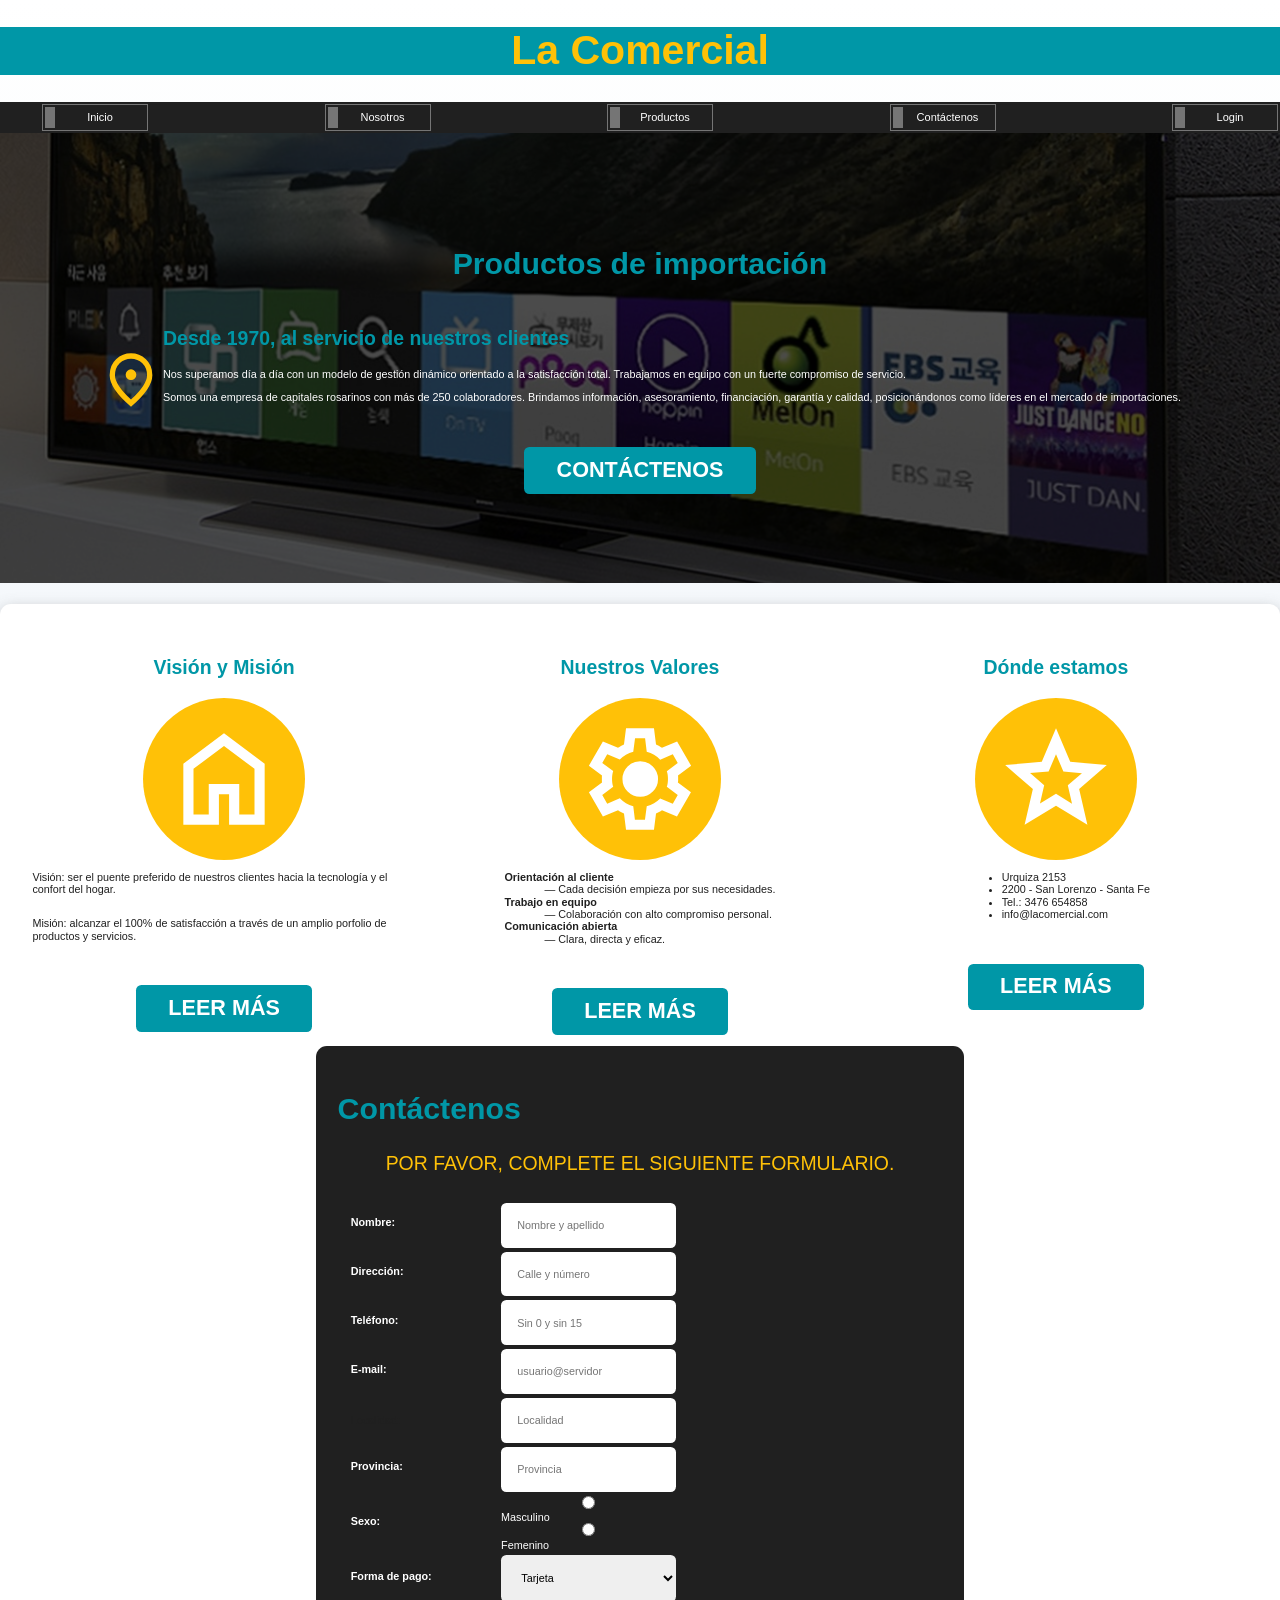
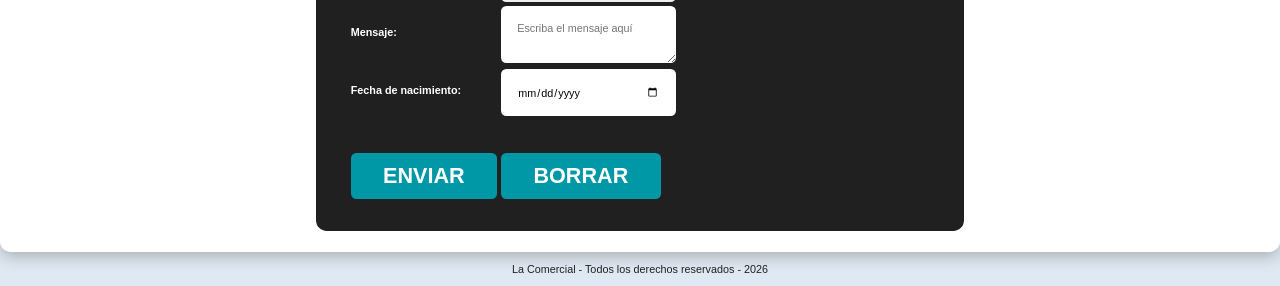
<file: index.html>
<!DOCTYPE html>
<html lang="es">
  <head>
    <meta charset="UTF-8" />
    <meta name="viewport" content="width=device-width, initial-scale=1.0" />
    <title>La Comercial</title>
    <link rel="stylesheet" href="./css/normalize.css" />
    <link rel="stylesheet" href="./css/estilos.css" />
  </head>
  <body>
    <header>
      <h1>La Comercial</h1>
    </header>
    <nav class="menu">
      <div class="contenedor">
        <ul class="menu-flex">
          <li><a href="./">Inicio</a></li>
          <li><a href="nosotros.html">Nosotros</a></li>
          <li><a href="productos.html">Productos</a></li>
          <li><a href="contactenos.html">Contáctenos</a></li>
          <li><a id="enlace-autenticacion" href="login.html">Login</a></li>
        </ul>
      </div>
    </nav>
    <!--
    <img
      class="img-completa"
      src="./imagenes/negocio.jpg"
      alt="La Comercial"
    />
    -->
    <section class="principal">
      <article class="contenido-principal">
        <h2>Productos de importación</h2>

        <div class="principal-icono">
          <div>
            <img src="./images/location_on.svg" alt="" />
          </div>
          <div>
            <h3>Desde 1970, al servicio de nuestros clientes</h3>
            <p>
              Nos superamos día a día con un modelo de gestión dinámico orientado a la satisfacción total. 
              Trabajamos en equipo con un fuerte compromiso de servicio.
            </p>
            <p>
              Somos una empresa de capitales rosarinos con más de 250 colaboradores. 
              Brindamos información, asesoramiento, financiación, garantía y calidad, posicionándonos como líderes en el mercado de importaciones.
            </p>
          </div>
        </div>
        <a href="./contactenos.html" class="boton">Contáctenos</a>
      </article>
    </section>

    <main class="contenedor sombra">
      <section class="servicios">
        <article class="servicio">
          <h3>Visión y Misión</h3>
          <div class="servicio-icono">
            <img src="./images/home.svg" alt="" />
          </div>
          <p>
          Visión: ser el puente preferido de nuestros clientes hacia la
          tecnología y el confort del hogar.
        </p>
        <p>
          Misión: alcanzar el 100% de satisfacción a través de un amplio
          porfolio de productos y servicios.
        </p>
          <a href="./nosotros.html" class="boton">Leer más</a>
        </article>
        <article class="servicio">
          <h3>Nuestros Valores</h3>
          <div class="servicio-icono">
            <img src="./images/settings.svg" alt="" />
          </div>
          <dl>
          <dt>
            <strong>Orientación al cliente</strong> 
          </dt>
          <dd>
            — Cada decisión empieza por sus necesidades.
          </dd>
          <dt>
            <strong>Trabajo en equipo</strong> 
          </dt>
          <dd>
            — Colaboración con alto compromiso personal.
          </dd>
          <dt>
            <strong>Comunicación abierta </strong>
          </dt>
          <dd>
            — Clara, directa y eficaz.
          </dd>
        </dl>
          <a href="./nosotros.html" class="boton">Leer más</a>
        </article>
        <article class="servicio">
          <h3>Dónde estamos</h3>
          <div class="servicio-icono">
            <img src="./images/star.svg" alt="" />
          </div>
          <ul>
              <li>Urquiza 2153</li>
              <li>2200 - San Lorenzo - Santa Fe</li>
              <li>Tel.: 3476 654858</li>
              <li>info@lacomercial.com</li>
            </ul>
          <a href="./contactenos.html" class="boton">Leer más</a>
        </article>
      </section>
      <!-- Formulario de contacto -->
      <section class="formulario" id="contacto">
        <h2>Contáctenos</h2>
        <form action="mailto:info@business.com" method="post">
          <fieldset>
            <legend>Por favor, complete el siguiente formulario.</legend>
            <table class="contenedor-campos">
              <tr class="campo">
                <td>
                  <label for="nombre"> Nombre: </label>
                </td>
                <td>
                  <input
                    class="input-text"
                    type="text"
                    placeholder="Nombre y apellido"
                    name="nombre"
                    id="nombre"
                    required
                  />
                </td>
              </tr>
              <tr class="campo">
                <td>
                  <label for="direccion"> Dirección: </label>
                </td>
                <td>
                  <input
                    class="input-text"
                    type="text"
                    placeholder="Calle y número"
                    name="direccion"
                    id="direccion"
                  />
                </td>
              </tr>
              <tr class="campo">
                <td>
                  <label for="telefono"> Teléfono: </label>
                </td>
                <td>
                  <input
                    class="input-text"
                    type="tel"
                    name="telefono"
                    id="telefono"
                    placeholder="Sin 0 y sin 15"
                    required
                  />
                </td>
              </tr>
              <tr class="campo">
                <td>
                  <label for="email"> E-mail: </label>
                </td>
                <td>
                  <input
                    class="input-text"
                    type="email"
                    name="email"
                    id="email"
                    placeholder="usuario@servidor"
                  />
                </td>
              </tr>
              <tr>
                <td>
                  <label for="localidad"> Localidad: </label>
                </td>
                <td>
                  <input
                    class="input-text"
                    type="text"
                    name="localidad"
                    id="localidad"
                    placeholder="Localidad"
                  />
                </td>
              </tr>
              <tr class="campo">
                <td>
                  <label for="provincia">
                    Provincia:
                  </label>                  
                </td>
                <td>
                  <input class="input-text" type="text" name="provincia" id="provincia" placeholder="Provincia" />
                </td>
              </tr>
              <tr class="campo">
                <td>
                  <label for="sexo">
                    Sexo:
                  </label>
                </td>
                <td>
                  <input class="input-text" type="radio" name="sexo" id="sexo" value="Masculino" />Masculino
                  <input class="input-text" type="radio" name="sexo" id="sexo" value="Femenino" />Femenino
                </td>
              </tr>
              <tr class="campo">
                <td>
                  <label for="formapago">
                    Forma de pago:
                  </label>
                </td>
                <td>
                  <select class="input-text" name="formapago" id="formapago">
                    <option value="Tarjeta">Tarjeta</option>
                    <option value="Depósito">Depósito</option>
                    <option value="Rapipago / Pago Fácil">
                      Rapipago / Pago Fácil
                    </option>
                  </select>
                </td>
              </tr>
              <tr class="campo">
                <td>
                  <label for="mensaje">
                    Mensaje:
                  </label>
                </td>
                <td>
                  <textarea
                    class="input-text"
                    name="mensaje"
                    id="mensaje"
                    placeholder="Escriba el mensaje aquí"
                  ></textarea>
                </td>
              </tr>
              <tr class="campo">
                <td>
                  <label for="fnac">
                    Fecha de nacimiento:
                  </label>
                </td>
                <td>
                  <input class="input-text" type="date" name="fnac" id="fnac" min="2005-01-01" />
                </td>
              </tr>
              <tr class="campo">
                <td>
                  <input class="boton" type="submit" value="Enviar" />
                </td>
                <td>
                  <input class="boton" type="reset" value="Borrar" />
                </td>
              </tr>
            </table>
          </fieldset>
        </form>
      </section>
    </main>

    <footer>
      <p>La Comercial - Todos los derechos reservados - 2026</p>
    </footer>
    <script type="module" src="./controllers/nav-autenticacion.js"></script>
  </body>
</html>
</file>
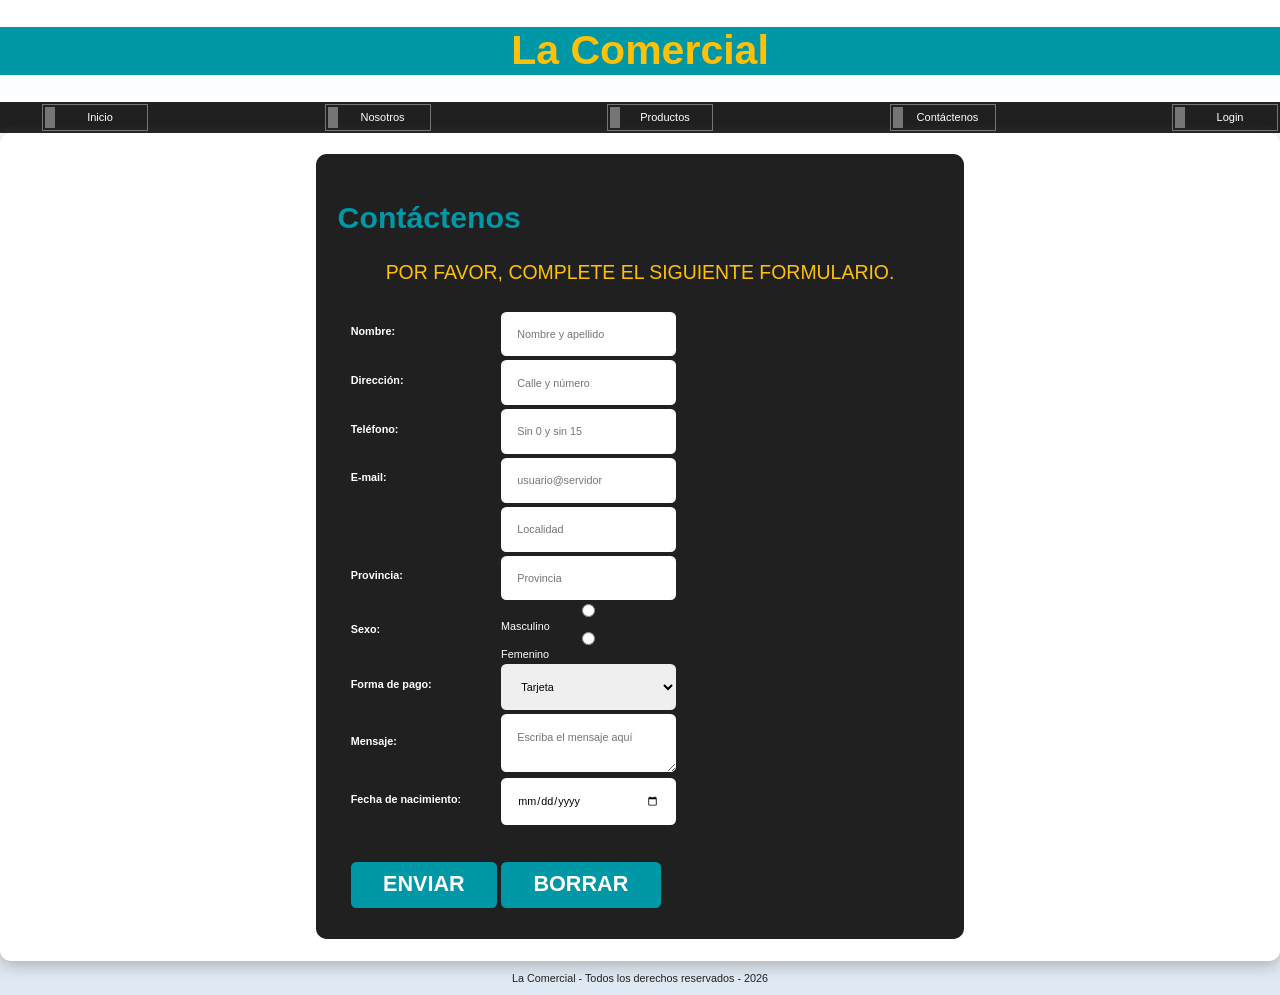
<file: contactenos.html>
<!DOCTYPE html>
<html lang="es">
  <head>
    <meta charset="UTF-8" />
    <meta name="viewport" content="width=device-width, initial-scale=1.0" />
    <title>La Comercial</title>
    <link rel="stylesheet" href="./css/normalize.css" />
    <link rel="stylesheet" href="./css/estilos.css" />
  </head>
  <body>
    <header>
      <h1>La Comercial</h1>
    </header>
    <nav class="menu">
      <div class="contenedor">
        <ul class="menu-flex">
          <li><a href="./">Inicio</a></li>
          <li><a href="nosotros.html">Nosotros</a></li>
          <li><a href="productos.html">Productos</a></li>
          <li><a href="contactenos.html">Contáctenos</a></li>
          <li><a id="enlace-autenticacion" href="login.html">Login</a></li>
        </ul>
      </div>
    </nav>
    <main class="contenedor sombra">
      <section class="formulario" id="contacto">
        <h2>Contáctenos</h2>
        <form action="mailto:info@business.com" method="post">
          <fieldset>
            <legend>Por favor, complete el siguiente formulario.</legend>
            <table class="contenedor-campos">
              <tr class="campo">
                <td>
                  <label for="nombre"> Nombre: </label>
                </td>
                <td>
                  <input
                    class="input-text"
                    type="text"
                    placeholder="Nombre y apellido"
                    name="nombre"
                    id="nombre"
                    required
                  />
                </td>
              </tr>
              <tr class="campo">
                <td>
                  <label for="direccion"> Dirección: </label>
                </td>
                <td>
                  <input
                    class="input-text"
                    type="text"
                    placeholder="Calle y número"
                    name="direccion"
                    id="direccion"
                  />
                </td>
              </tr>
              <tr class="campo">
                <td>
                  <label for="telefono"> Teléfono: </label>
                </td>
                <td>
                  <input
                    class="input-text"
                    type="tel"
                    name="telefono"
                    id="telefono"
                    placeholder="Sin 0 y sin 15"
                    required
                  />
                </td>
              </tr>
              <tr class="campo">
                <td>
                  <label for="email"> E-mail: </label>
                </td>
                <td>
                  <input
                    class="input-text"
                    type="email"
                    name="email"
                    id="email"
                    placeholder="usuario@servidor"
                  />
                </td>
              </tr>
              <tr>
                <td>
                  <label for="localidad"> Localidad: </label>
                </td>
                <td>
                  <input
                    class="input-text"
                    type="text"
                    name="localidad"
                    id="localidad"
                    placeholder="Localidad"
                  />
                </td>
              </tr>
              <tr class="campo">
                <td>
                  <label for="provincia">
                    Provincia:
                  </label>                  
                </td>
                <td>
                  <input class="input-text" type="text" name="provincia" id="provincia" placeholder="Provincia" />
                </td>
              </tr>
              <tr class="campo">
                <td>
                  <label for="sexo">
                    Sexo:
                  </label>
                </td>
                <td>
                  <input class="input-text" type="radio" name="sexo" id="sexo" value="Masculino" />Masculino
                  <input class="input-text" type="radio" name="sexo" id="sexo" value="Femenino" />Femenino
                </td>
              </tr>
              <tr class="campo">
                <td>
                  <label for="formapago">
                    Forma de pago:
                  </label>
                </td>
                <td>
                  <select class="input-text" name="formapago" id="formapago">
                    <option value="Tarjeta">Tarjeta</option>
                    <option value="Depósito">Depósito</option>
                    <option value="Rapipago / Pago Fácil">
                      Rapipago / Pago Fácil
                    </option>
                  </select>
                </td>
              </tr>
              <tr class="campo">
                <td>
                  <label for="mensaje">
                    Mensaje:
                  </label>
                </td>
                <td>
                  <textarea
                    class="input-text"
                    name="mensaje"
                    id="mensaje"
                    placeholder="Escriba el mensaje aquí"
                  ></textarea>
                </td>
              </tr>
              <tr class="campo">
                <td>
                  <label for="fnac">
                    Fecha de nacimiento:
                  </label>
                </td>
                <td>
                  <input class="input-text" type="date" name="fnac" id="fnac" min="2005-01-01" />
                </td>
              </tr>
              <tr class="campo">
                <td>
                  <input class="boton" type="submit" value="Enviar" />
                </td>
                <td>
                  <input class="boton" type="reset" value="Borrar" />
                </td>
              </tr>
            </table>
          </fieldset>
        </form>
      </section>
    </main>
    <footer>
      <p>La Comercial - Todos los derechos reservados - 2026</p>
    </footer>
    <script type="module" src="./controllers/nav-autenticacion.js"></script>
  </body>
</html>
</file>
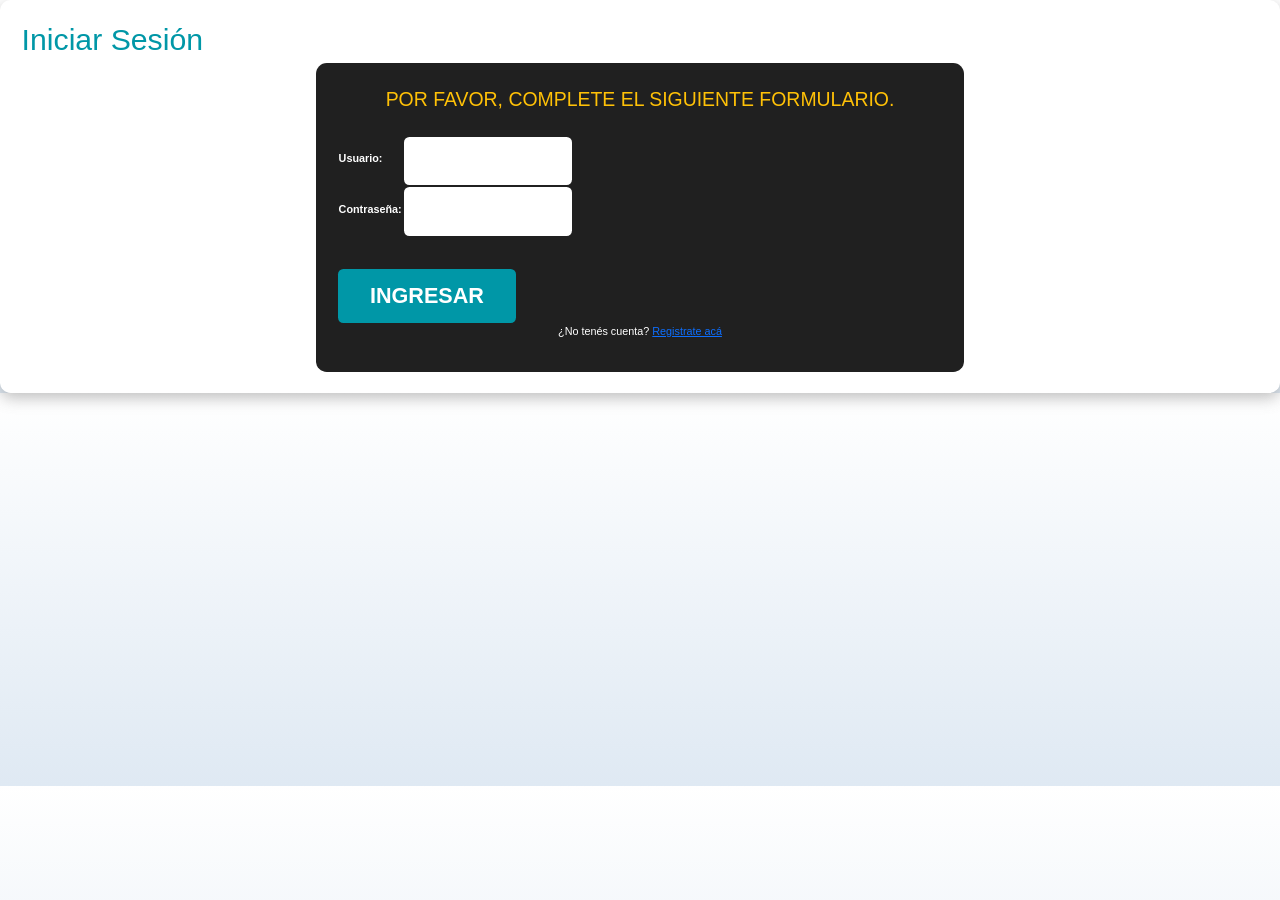
<file: login.html>
<!DOCTYPE html>
<html lang="es">
<head>
    <meta charset="UTF-8">
    <meta name="viewport" content="width=device-width, initial-scale=1.0">
    <title>Iniciar Sesión - Gestión Ventas</title>
    <link
      href="https://cdn.jsdelivr.net/npm/bootstrap@5.3.8/dist/css/bootstrap.min.css"
      rel="stylesheet"
      integrity="sha384-sRIl4kxILFvY47J16cr9ZwB07vP4J8+LH7qKQnuqkuIAvNWLzeN8tE5YBujZqJLB"
      crossorigin="anonymous"
    />
    <link rel="stylesheet" href="./css/estilos.css">
</head>
<body>
    <main class="contenedor sombra">
        <h2>Iniciar Sesión</h2>        
        <!-- Envoltorio para alertas -->
        <div id="alerta"></div>
        <div class="formulario login-container">
            <form id="form-login">
                <fieldset>
                    <legend>Por favor, complete el siguiente formulario.</legend>
                    <table class="contenedor-campos">
                        <tr class="campo">
                            <td><label for="usuario">Usuario:</label></td>
                            <td><input type="text" class="form-control input-text" id="usuario" name="usuario" required autocomplete="username"></td>
                        </tr>
                        <tr class="campo">
                            <td><label for="password">Contraseña:</label></td>
                            <td><input type="password" class="form-control input-text" id="password" name="password" required autocomplete="current-password"></td>
                        </tr>
                    </table>
                    <button type="submit" class="boton">Ingresar</button>
                    <p class="text-center text-white">
                        ¿No tenés cuenta?
                        <a href="registro.html">Registrate acá</a>
                    </p>
                </fieldset>
            </form>
        </div>
    </main>

    <!-- Scripts -->
    <script
      src="https://cdn.jsdelivr.net/npm/bootstrap@5.3.8/dist/js/bootstrap.bundle.min.js"
      integrity="sha384-FKyoEForCGlyvwx9Hj09JcYn3nv7wiPVlz7YYwJrWVcXK/BmnVDxM+D2scQbITxI"
      crossorigin="anonymous"
    ></script>
    <script type="module" src="./controllers/login-controller.js"></script>
</body>
</html>
</file>
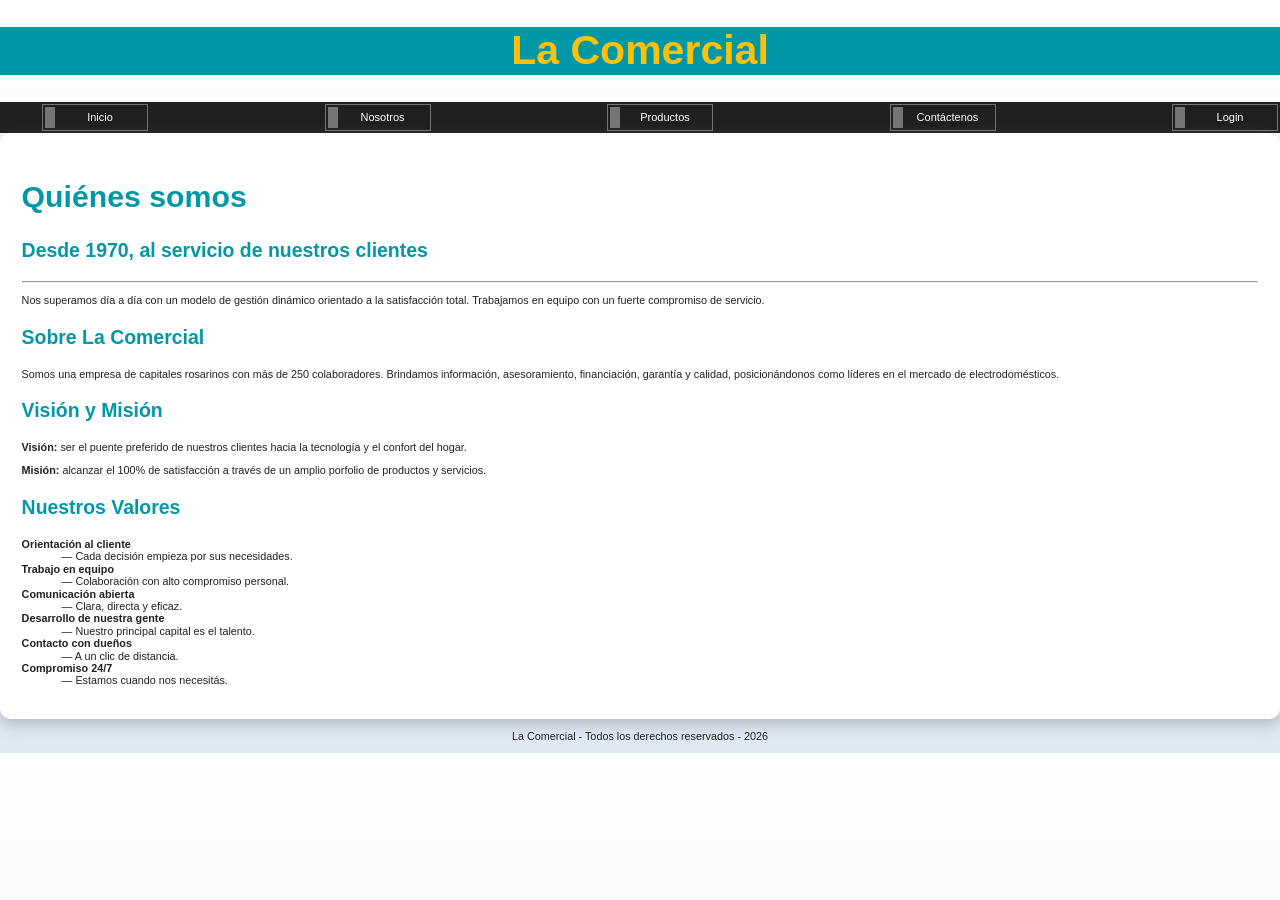
<file: nosotros.html>
<!doctype html>
<html lang="es">
  <head>
    <meta charset="UTF-8" />
    <meta name="viewport" content="width=device-width, initial-scale=1.0" />
    <title>La Comercial</title>
    <link rel="stylesheet" href="./css/normalize.css" />
    <link rel="stylesheet" href="./css/estilos.css" />
  </head>
  <body>
    <header>
      <h1>La Comercial</h1>
    </header>
    <nav class="menu">
      <div class="contenedor">
        <ul class="menu-flex">
          <li><a href="./">Inicio</a></li>
          <li><a href="nosotros.html">Nosotros</a></li>
          <li><a href="productos.html">Productos</a></li>
          <li><a href="contactenos.html">Contáctenos</a></li>
          <li><a id="enlace-autenticacion" href="login.html">Login</a></li>
        </ul>
      </div>
    </nav>
    <main class="contenedor sombra">
      <section>
        <h2>Quiénes somos</h2>
        <h3>Desde 1970, al servicio de nuestros clientes</h3>
        <hr />
        <p>
          Nos superamos día a día con un modelo de gestión dinámico orientado a
          la satisfacción total. Trabajamos en equipo con un fuerte compromiso
          de servicio.
        </p>
        <h3>Sobre La Comercial</h3>
        <p>
          Somos una empresa de capitales rosarinos con más de 250 colaboradores.
          Brindamos información, asesoramiento, financiación, garantía y
          calidad, posicionándonos como líderes en el mercado de
          electrodomésticos.
        </p>
        <h3>Visión y Misión</h3>
        <p>
          <strong>Visión:</strong> ser el puente preferido de nuestros clientes hacia la
          tecnología y el confort del hogar.
        </p>
        <p>
          <strong>Misión:</strong> alcanzar el 100% de satisfacción a través de un amplio
          porfolio de productos y servicios.
        </p>
        <h3>Nuestros Valores</h3>
        <dl>
          <dt>
            <strong>Orientación al cliente</strong> 
          </dt>
          <dd>
            — Cada decisión empieza por sus necesidades.
          </dd>
          <dt>
            <strong>Trabajo en equipo</strong> 
          </dt>
          <dd>
            — Colaboración con alto compromiso personal.
          </dd>
          <dt>
            <strong>Comunicación abierta </strong>
          </dt>
          <dd>
            — Clara, directa y eficaz.
          </dd>
          <dt>
            <strong>Desarrollo de nuestra gente</strong> 
          </dt>
          <dd>
            — Nuestro principal capital es el talento.
          </dd>
          <dt>
            <strong>Contacto con dueños</strong>
          </dt>
          <dd>
            — A un clic de distancia.
          </dd>
          <dt>
            <strong>Compromiso 24/7</strong>
          </dt>
          <dd>
            — Estamos cuando nos necesitás.
          </dd>
        </dl>
      </section>
    </main>
    <footer>
      <p>La Comercial - Todos los derechos reservados - 2026</p>
    </footer>
    <script type="module" src="./controllers/nav-autenticacion.js"></script>
  </body>
</html>
</file>
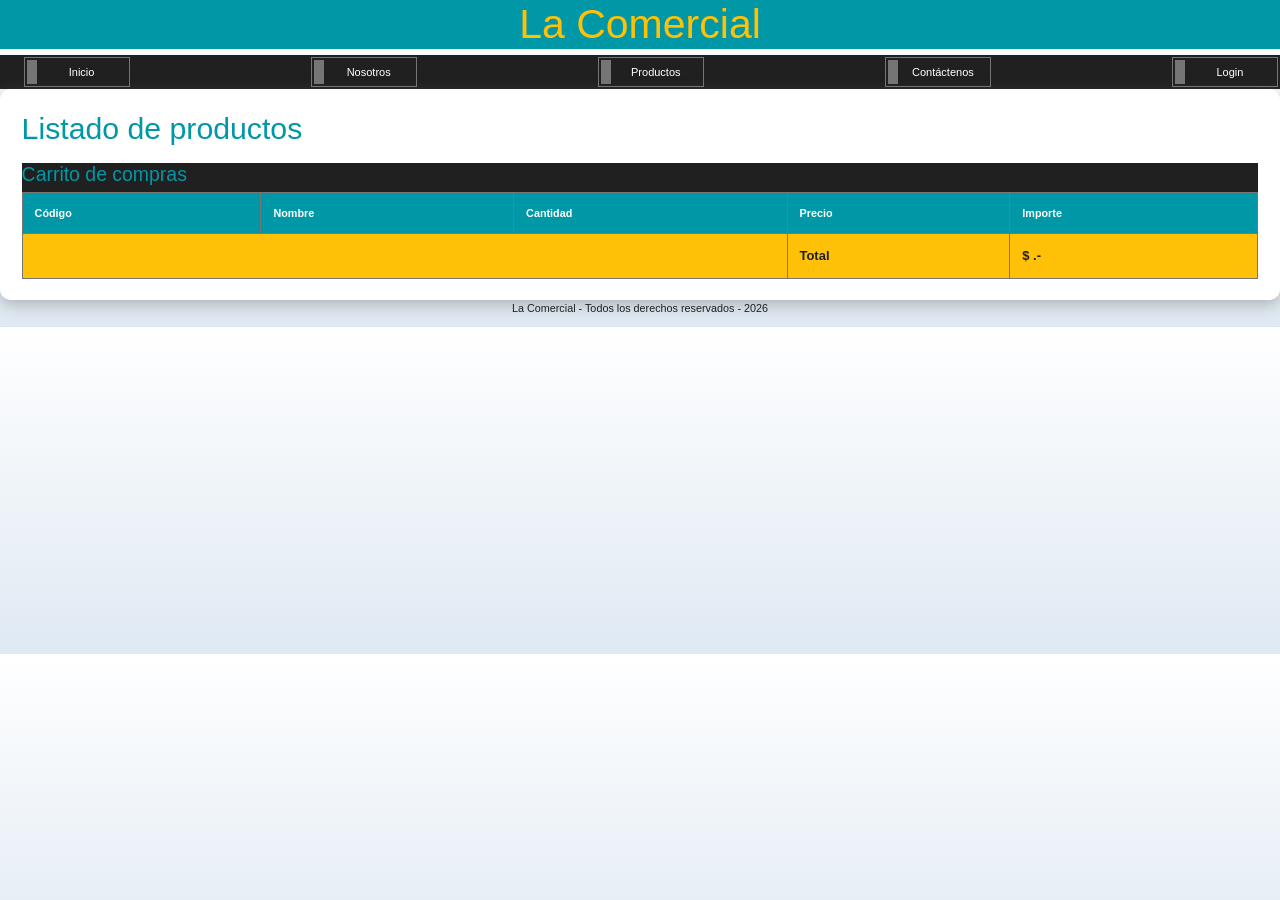
<file: productos.html>
<!doctype html>
<html lang="es">
  <head>
    <meta charset="UTF-8" />
    <meta name="viewport" content="width=device-width, initial-scale=1.0" />
    <title>La Comercial</title>
    <link
      href="https://cdn.jsdelivr.net/npm/bootstrap@5.3.8/dist/css/bootstrap.min.css"
      rel="stylesheet"
      integrity="sha384-sRIl4kxILFvY47J16cr9ZwB07vP4J8+LH7qKQnuqkuIAvNWLzeN8tE5YBujZqJLB"
      crossorigin="anonymous"
    />
    <link rel="stylesheet" href="./css/estilos.css" />
  </head>
  <body>
    <header>
      <h1>La Comercial</h1>
    </header>
    <nav class="menu">
      <div class="contenedor">
        <ul class="menu-flex">
          <li><a href="./">Inicio</a></li>
          <li><a href="./nosotros.html">Nosotros</a></li>
          <li><a href="./productos.html">Productos</a></li>
          <li><a href="./contactenos.html">Contáctenos</a></li>
          <li><a id="enlace-autenticacion" href="./login.html">Login</a></li>
        </ul>
      </div>
    </nav>
    <main class="contenedor sombra">
      <div id="alerta"></div>
      <div class="titulo-admin-flex">
        <h2>Listado de productos</h2>
        <button id="btn-nuevo-producto" class="boton-admin">
          Cargar nuevo producto
        </button>
      </div>

      <section class="servicios" id="lista-productos"></section>

      <!-- Carrito de compras -->
      <section class="carrito">
        <h3>Carrito de compras</h3>
        <table>
          <thead>
            <tr>
              <th>Código</th>
              <th>Nombre</th>
              <th>Cantidad</th>
              <th>Precio</th>
              <th>Importe</th>
            </tr>
          </thead>
          <tbody id="lista-tabla"></tbody>
          <tfoot>
            <tr>
              <td colspan="3"></td>
              <td>Total</td>
              <td>$ <span id="total"></span>.-</td>
            </tr>
          </tfoot>
        </table>
      </section>
    </main>

    <!-- Diálogo modal para cargar / modificar productos -->
    <dialog id="dialogo-producto">
      <form id="form-producto" class="formulario-modal" enctype="multipart/form-data">
        <h3 id="dialogo-titulo">Cargar Producto</h3>
        <input type="hidden" id="modo-edicion" value="false" />
        <div class="row">
          <div class="col-3">
            <img 
                class="img-thumbnail"
                src="./images/productos/nodisponible.png" 
                alt=""
                id="form-imagen"
            />
          </div>
          <div class="col-9">
            <div class="campo-modal">
              <label for="prod-codigo">Código:</label>
              <input
                type="number"
                id="prod-codigo"
                name="codigo"
                min="1"
                required
              />
            </div>
            <div class="campo-modal">
              <label for="prod-nombre">Nombre:</label>
              <input type="text" id="prod-nombre" name="nombre" required />
            </div>
            <div class="campo-modal">
              <label for="prod-precio">Precio ($):</label>
              <input
                type="number"
                id="prod-precio"
                name="precio"
                min="0"
                required
              />
            </div>
            <div class="campo-modal">
              <label for="prod-imagen">Imagen (ej.: default.jpg):</label>
              <input
                type="file"
                id="prod-imagen"
                name="imagen"
                placeholder="default.jpg"
              />
            </div>
          </div>
        </div>

        <fieldset class="especificaciones-grupo">
          <legend>Descripción</legend>

          <div class="campo-modal">
            <textarea
              type="text"
              id="prod-descripcion"
              name="descripcion"
              placeholder="--Escriba aquí--"
            >
            </textarea>
          </div>
        </fieldset>

        <div class="form-botones">
          <button type="submit" class="boton-dialogo guardar">Guardar</button>
          <button
            type="button"
            id="btn-cancelar"
            class="boton-dialogo cancelar"
          >
            Cancelar
          </button>
        </div>
      </form>
    </dialog>

    <footer>
      <p>La Comercial - Todos los derechos reservados - 2026</p>
    </footer>

    <!-- Scripts -->
    <script
      src="https://cdn.jsdelivr.net/npm/bootstrap@5.3.8/dist/js/bootstrap.bundle.min.js"
      integrity="sha384-FKyoEForCGlyvwx9Hj09JcYn3nv7wiPVlz7YYwJrWVcXK/BmnVDxM+D2scQbITxI"
      crossorigin="anonymous"
    ></script>
    <script type="module" src="./controllers/lista-productos.js"></script>
    <script src="./controllers/carrito-compras.js"></script>
    <script type="module" src="./controllers/nav-autenticacion.js"></script>
  </body>
</html>
</file>
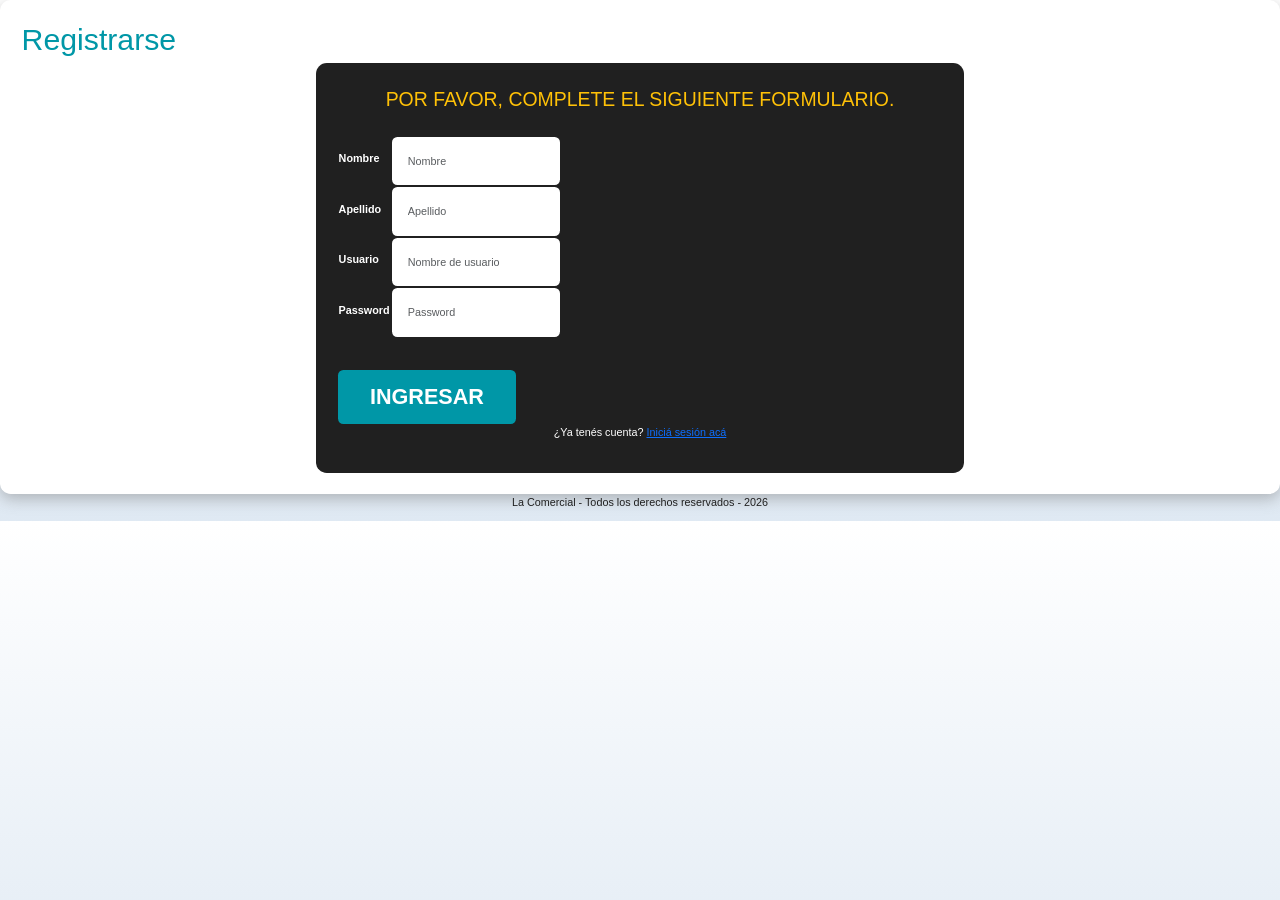
<file: registro.html>
<!DOCTYPE html>
<html lang="en">
<head>
    <meta charset="UTF-8">
    <meta name="viewport" content="width=device-width, initial-scale=1.0">
    <title>Document</title>
    <link
      href="https://cdn.jsdelivr.net/npm/bootstrap@5.3.8/dist/css/bootstrap.min.css"
      rel="stylesheet"
      integrity="sha384-sRIl4kxILFvY47J16cr9ZwB07vP4J8+LH7qKQnuqkuIAvNWLzeN8tE5YBujZqJLB"
      crossorigin="anonymous"
    />
    <link rel="stylesheet" href="./css/estilos.css" />
</head>
<body>

    <main class="contenedor sombra">
        <h2>Registrarse</h2>
        <div id="alerta"></div>

        <form class="formulario" id="form-registro">
            <fieldset>
                <legend>Por favor, complete el siguiente formulario.</legend>
                <table class="contenedor-campos">
                    <tr class="campo">
                        <td><label for="nombre">Nombre</label></td>
                        <td><input type="text" class="form-control input-text" id="nombre" name="nombre" placeholder="Nombre" required /></td>
                    </tr>
                    <tr class="campo">
                        <td><label for="apellido">Apellido</label></td>
                        <td><input type="text" class="form-control input-text" id="apellido" name="apellido" placeholder="Apellido" required /></td>
                    </tr>
                    <tr class="campo">
                        <td><label for="usuario">Usuario</label></td>
                        <td><input type="text" class="form-control input-text" id="usuario" name="usuario" placeholder="Nombre de usuario" required /></td>
                    </tr>
                    <tr class="campo">
                        <td><label for="password">Password</label></td>
                        <td><input type="password" class="form-control input-text" id="password" name="password" placeholder="Password" required /></td>
                    </tr>
                </table>    
                <button type="submit" class="boton">Ingresar</button>
                <p class="text-center text-white">
                    ¿Ya tenés cuenta?
                    <a href="login.html">Iniciá sesión acá</a>
                </p>
            </fieldset>
        </form>
    </main>

    <footer>
      <p>La Comercial - Todos los derechos reservados - 2026</p>
    </footer>
    
    <!-- Scripts -->
    <script
      src="https://cdn.jsdelivr.net/npm/bootstrap@5.3.8/dist/js/bootstrap.bundle.min.js"
      integrity="sha384-FKyoEForCGlyvwx9Hj09JcYn3nv7wiPVlz7YYwJrWVcXK/BmnVDxM+D2scQbITxI"
      crossorigin="anonymous"
    ></script>
    <script type="module" src="./controllers/registro-controlador.js"></script>
</body>
</html>
</file>
<file: css/estilos.css>
:root {
    --blanco: #ffffff;
    --oscuro: #202020;
    --gris: #757575;
    --primario: #ffC107;
    --secundario: #0097A7;
}

html {
    font-size: 67.5%;
    box-sizing: border-box;
}

*,
*::before,
*::after {
    box-sizing: inherit;
}

body {
  font-family: "Segoe UI", Tahoma, Geneva, Verdana, sans-serif;
  color: var(--oscuro);
  background-image: linear-gradient(to top, #DFE9F3 0%, var(--blanco) 100%);
  margin: 0;
}
header {
  background-color: var(--secundario);
}
header h1 {
  color: var(--primario);
  text-align: center;
  font-size: 3.8rem;
}
h2 {
    font-size: 2.8rem;
    color: var(--secundario);
}
h3 {
    font-size: 1.8rem;
    color: var(--secundario);
}

/** Menú de navegación **/
.menu {
    background-color: var(--oscuro);
    color: var(--blanco);
}

.contenedor {
    max-width: 120rem;
    margin: 0 auto;
}

.menu-flex {
    display: flex;
    flex-direction: column;
}

@media (min-width: 768px) {
    .menu-flex {
        flex-direction: row;
        justify-content: space-between;
    }
}

.menu ul {
    list-style: none;
    margin: 0;
}

.menu ul li {
    margin: 2px;
    padding: 2px;
    border: 1px solid var(--gris);
}

.menu ul li a {
    display: block;
    width: 100px;
    padding: 4px 0;
    text-decoration: none;
    color: var(--blanco);
    text-align: center;
    font-size: 11px;
    border-left: 10px solid var(--gris);
}

.menu ul li a:hover {
    color: var(--primario);
    background-color: var(--secundario);
    border-left-color: var(--primario);
}

.img-completa {
    width: 100%;
}

/** Sección principal **/
.principal {
    background-image: url('../images/slide4.jpeg');
    background-repeat: no-repeat;
    background-size: cover;
    height: 450px;
    position: relative;
    margin-bottom: 2rem;
}

.contenido-principal {
    position: absolute;
    background-color: rgba(0,0,0,0.7);
    width: 100%;
    height: 100%;
    display: flex;
    flex-direction: column;
    align-items: center;
    justify-content: center;
    color: var(--blanco);
}

.principal-icono {
    display: flex;
    align-items: flex-end;
}

/** Main **/
.contenedor {
    max-width: 120rem;
    margin: 0 auto;
}

.sombra {
    box-shadow: 0px 5px 15px 0px rgba(112,112,112,0.45);
    background-color: var(--blanco);
    padding: 2rem;
    border-radius: 1rem;
}

/** Servicios **/
@media(min-width: 768px) {
    .servicios {
        display: grid;
        grid-template-columns: repeat(3, 1fr);
        column-gap: 1rem;
    }
}

.servicio {
    display: flex;
    flex-direction: column;
    align-items: center;
    padding: 1rem;
}

.servicio-icono {
    width: 15rem;
    height: 15rem;
    background-color: var(--primario);
    border-radius: 50%;
    display: flex;
    justify-content: space-evenly;
    align-items: center;
}

.servicio-icono img {
    width: 75%;
}

/** Botón **/
.boton {
    background-color: var(--secundario);
    color: var(--blanco);
    padding: 1rem 3rem;
    margin-top: 3rem;
    font-size: 2rem;
    text-decoration: none;
    text-transform: uppercase;
    font-weight: bold;
    border-radius: 0.5rem;
    width: 90%;
    text-align: center;
    border: none;
}

@media (min-width: 768px) {
    .boton {
        width: auto;
    }
}

/** Formulario **/
.formulario {
    background-color: var(--oscuro);
    width: min(60rem, 100%);
    margin: 0 auto;
    padding: 2rem;
    border-radius: 1rem;
}

.formulario fieldset {
    border: none;
}

.formulario legend {
    color: var(--primario);
    text-align: center;
    font-size: 1.8rem;
    text-transform: uppercase;
    margin-bottom: 2rem;
}

.campo {
    margin-bottom: 1rem;
    color: var(--blanco);
}

.campo label {
    color: var(--blanco);
    font-weight: bold;
    margin-bottom: 0.5rem;
    display: block;
}

.input-text {
    width: 100%;
    border: none;
    padding: 1.5rem;
    border-radius: 0.5rem;
}

/** Carrito de compras **/
.carrito {
    background-color: var(--oscuro);
    color: var(--blanco);
}

.carrito table {
    width: 100%;
    border-collapse: collapse;
}

.carrito th, .carrito td {
    padding: 12px;
    border: 1px solid var(--gris);
    text-align: left;
}

.carrito table thead {
    background-color: var(--secundario);
    color: var(--blanco);
}

.carrito table tfoot {
    background-color: var(--primario);
    color: var(--oscuro);
    font-size: 1.2rem;
    font-weight: bold;
}

.carrito table input {
    width: 50%;
}

/* --- MODO MÓVIL --- */
@media screen and (max-width: 600px) {
  
  /* Quitamos los bordes de la tabla y ocultamos el encabezado */
  .carrito table, thead, tbody, tfoot, th, td, tr {
    display: block;
  }

  .carrito thead tr {
    display: none; /* Adiós a los encabezados horizontales */
  }

  .carrito tr {
    margin-bottom: 20px;
    border: 2px solid #007bff; /* Resaltamos cada "producto" */
    border-radius: 8px;
    padding: 10px;
  }

  .carrito td {
    border: none;
    position: relative;
    padding-left: 50% !important; /* Espacio para el nombre de la columna */
    text-align: right;
    border-bottom: 1px solid #eee;
  }

  /* Insertamos el texto del data-label antes del valor */
  .carrito td::before {
    content: attr(data-label);
    position: absolute;
    left: 10px;
    width: 40%;
    font-weight: bold;
    text-align: left;
    color: #555;
  }

  /* Estilo especial para el footer (Total) */
  .carrito tfoot tr {
    border: none;
    background: #f8f9fa;
  }

  .carrito tfoot td:first-child {
    display: none; /* Ocultamos la celda vacía con colspan */
  }
}

/** Pié de página **/
footer {
    text-align: center;
}

/* --- ADMIN & DIALOG STYLES --- */
.titulo-admin-flex {
    display: flex;
    justify-content: space-between;
    align-items: center;
    gap: 1rem;
    margin-bottom: 1rem;
}
.boton-admin {
    background-color: var(--secundario);
    color: var(--blanco);
    border: none;
    padding: 1rem 2rem;
    font-size: 1.6rem;
    font-weight: bold;
    border-radius: 0.5rem;
    cursor: pointer;
    transition: background-color 0.3s ease;
}
.boton-admin:hover {
    background-color: #007c8a;
}

/* Admin controls in product card */
.admin-opciones {
    display: flex;
    justify-content: space-between;
    width: 90%;
    margin-top: 1rem;
    gap: 1rem;
}
.boton-card-editar, .boton-card-eliminar {
    flex: 1;
    border: none;
    padding: 0.8rem 1rem;
    font-size: 1.4rem;
    font-weight: bold;
    border-radius: 0.4rem;
    cursor: pointer;
    text-align: center;
    transition: opacity 0.2s ease;
}
.boton-card-editar {
    background-color: var(--primario);
    color: var(--oscuro);
}
.boton-card-eliminar {
    background-color: #f44336;
    color: var(--blanco);
}
.boton-card-editar:hover, .boton-card-eliminar:hover {
    opacity: 0.9;
}

/* Dialog Styles */
dialog {
    border: none;
    border-radius: 1.2rem;
    box-shadow: 0 10px 30px rgba(0, 0, 0, 0.3);
    padding: 0;
    width: min(500px, 95vw);
    background: var(--blanco);
}
dialog::backdrop {
    background-color: rgba(0, 0, 0, 0.6);
    backdrop-filter: blur(4px);
}
.formulario-modal {
    padding: 2.5rem;
    display: flex;
    flex-direction: column;
    gap: 1.5rem;
}
.formulario-modal h3 {
    margin-top: 0;
    margin-bottom: 0.5rem;
    font-size: 2.4rem;
    border-bottom: 2px solid var(--secundario);
    padding-bottom: 1rem;
    color: var(--secundario);
}
.campo-modal {
    display: flex;
    flex-direction: column;
    gap: 0.5rem;
}
.campo-modal label {
    font-size: 1.4rem;
    font-weight: bold;
    color: var(--oscuro);
    text-align: left;
}
.campo-modal input {
    padding: 1rem;
    border: 1px solid var(--gris);
    border-radius: 0.5rem;
    font-size: 1.5rem;
}
.campo-modal input:focus {
    outline: none;
    border-color: var(--secundario);
    box-shadow: 0 0 5px rgba(0, 151, 167, 0.4);
}
.campo-modal input:disabled {
    background-color: #e9ecef;
    color: #495057;
    cursor: not-allowed;
}
.especificaciones-grupo {
    border: 1px solid var(--gris);
    border-radius: 0.8rem;
    padding: 1.5rem;
    display: flex;
    flex-direction: column;
    gap: 1rem;
    margin-top: 0.5rem;
}
.especificaciones-grupo legend {
    font-size: 1.4rem;
    font-weight: bold;
    color: var(--secundario);
    padding: 0 0.5rem;
    text-transform: uppercase;
}
.form-botones {
    display: flex;
    justify-content: flex-end;
    gap: 1rem;
    margin-top: 1.5rem;
}
.boton-dialogo {
    padding: 1rem 2rem;
    font-size: 1.6rem;
    font-weight: bold;
    border-radius: 0.5rem;
    border: none;
    cursor: pointer;
    transition: opacity 0.2s;
}
.boton-dialogo:hover {
    opacity: 0.9;
}
.boton-dialogo.guardar {
    background-color: var(--secundario);
    color: var(--blanco);
}
.boton-dialogo.cancelar {
    background-color: var(--gris);
    color: var(--blanco);
}
</file>
